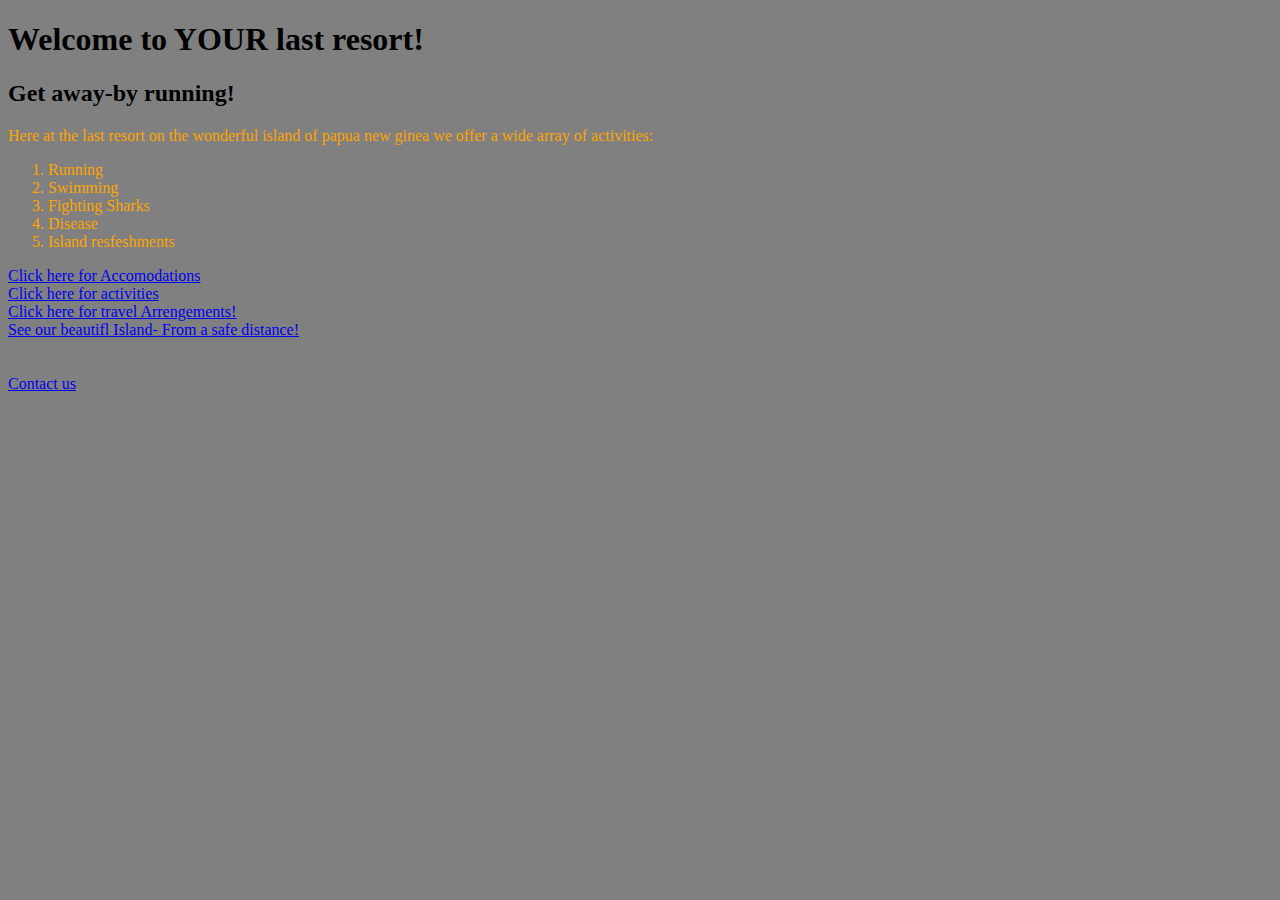
<file: index.html>
<!DOCTYPE html>
<html lang="en" dir="ltr">
<head>
  <link href="css/styles.css" rel="stylesheet" type="text/css">
  <meta charset="utf-8">
  <title>Last-Resort</title>
</head>
<body>
  <h1>Welcome to YOUR last resort!</h1>
  <h2>Get away-by running!</h2>
  <p>Here at the last resort on the wonderful island of papua new ginea we offer a wide array of activities:</p>
  <ol>
    <li>Running</li>
    <li>Swimming</li>
    <li>Fighting Sharks</li>
    <li>Disease</li>
    <li>Island resfeshments</li>
  </ol>
  <a href="Accommodations.html">Click here for Accomodations</a><br>
  <a href="activities.html">Click here for activities</a><br>
  <a href="Travel_arrangements.html">Click here for travel Arrengements!</a><br>
  <a href="Pictures,_etc.html">See our beautifl Island- From a safe distance!</a><br><br><br>
  <a href="Contact_information.html">Contact us</a>
</body>
</html>
</file>
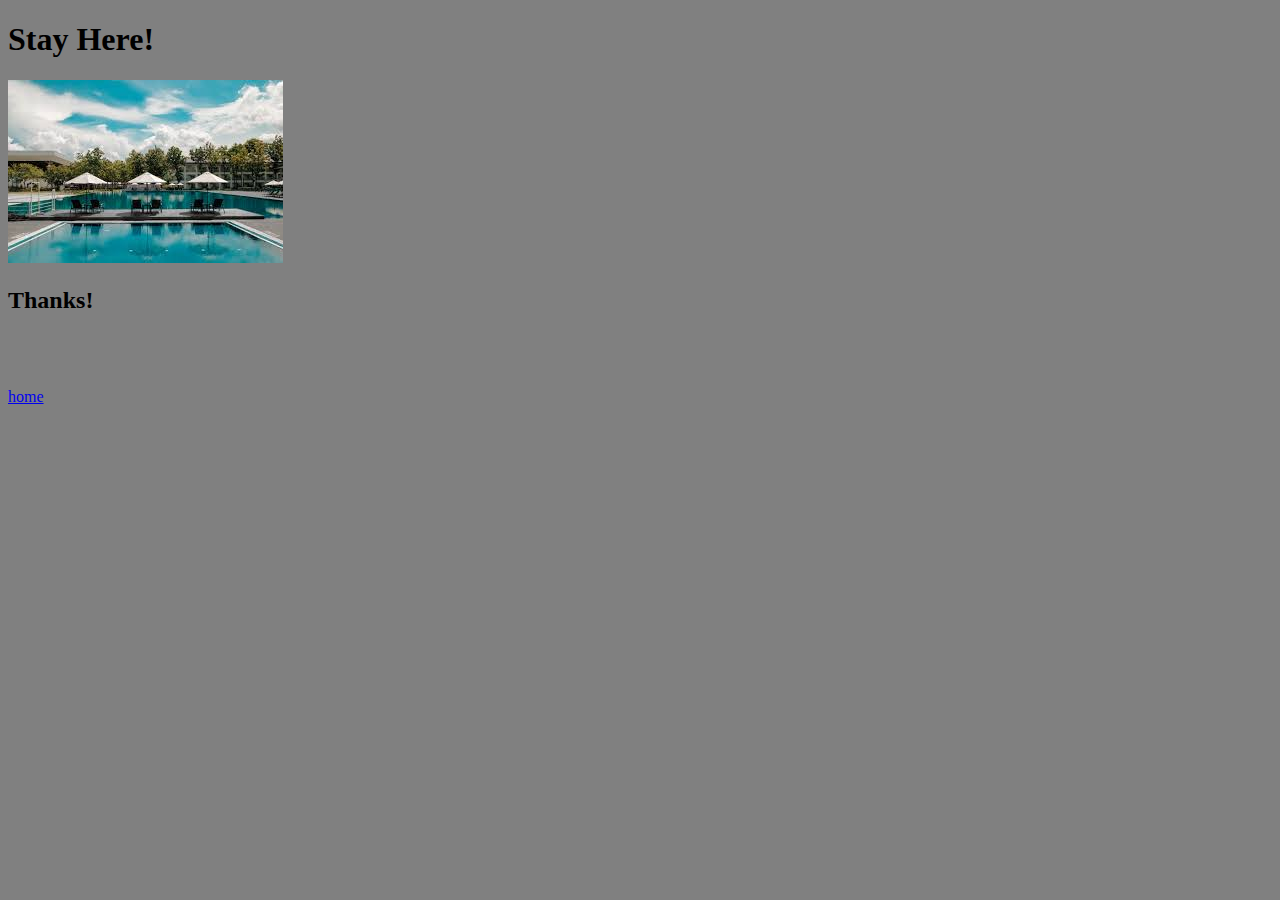
<file: Accommodations.html>
<!DOCTYPE html>
<html lang="en" dir="ltr">
<head>
  <link href="css/styles.css" rel="stylesheet" type="text/css">
  <meta charset="utf-8">
  <title>Last-Resort</title>
</head>
<body>
  <h1>Stay Here!</h1>
  <img src="media/download.jpeg" alt="hotel picture">
  <h2>Thanks!</h2>
</body>
<br>
<br>
<br>
<a href="index.html">home</a>
</html>
</file>
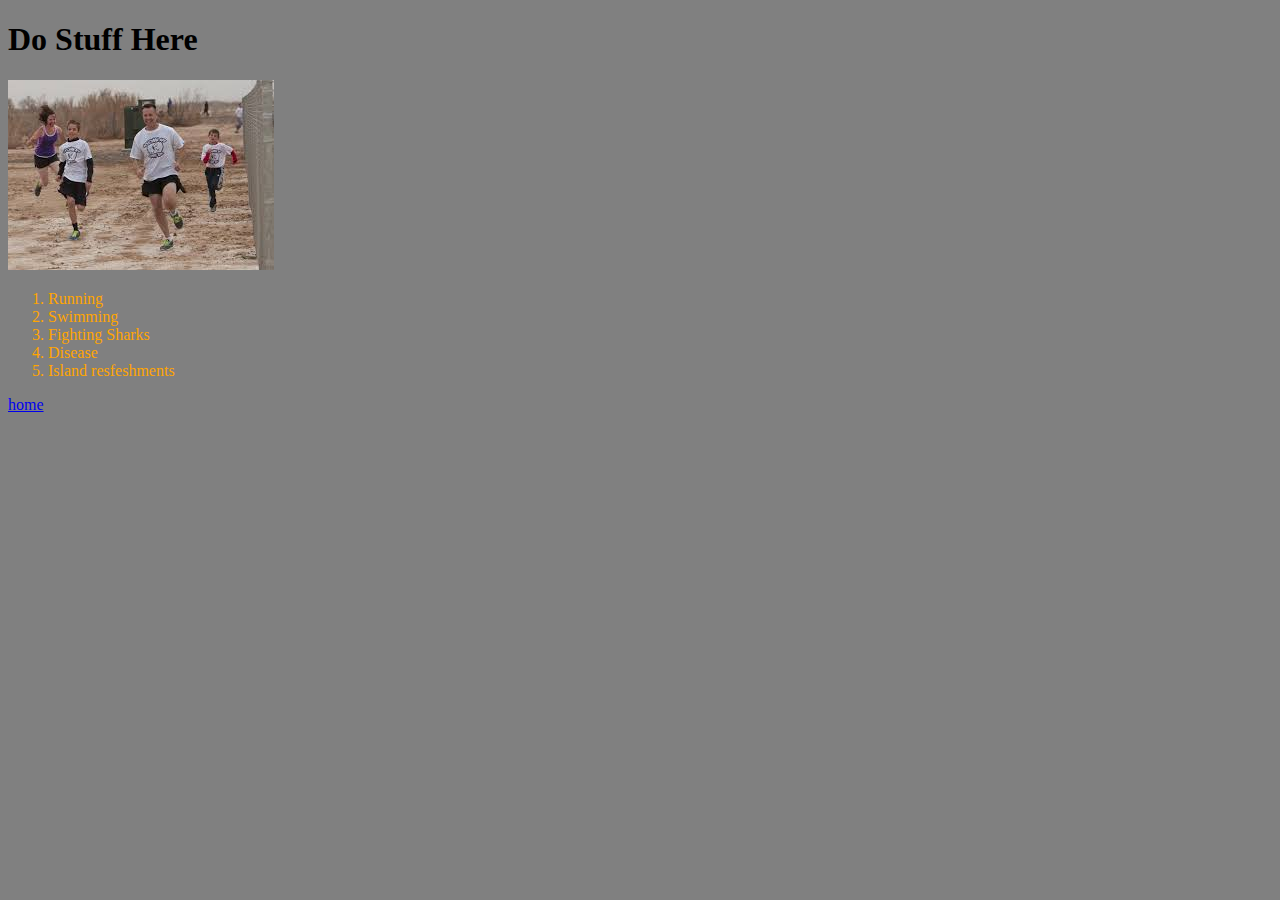
<file: activities.html>
<!DOCTYPE html>
<html lang="en" dir="ltr">
<head>
  <link href="css/styles.css" rel="stylesheet" type="text/css">
  <meta charset="utf-8">
  <title>Last-Resort</title>
</head>
<body>
  <h1>Do Stuff Here</h1>
  <img src="media/zombies.jpeg" alt="run from zombies">
  <ol>
    <li>Running</li>
    <li>Swimming</li>
    <li>Fighting Sharks</li>
    <li>Disease</li>
    <li>Island resfeshments</li>
  </ol>
  <a href="index.html">home</a>
</body>
</html>
</file>
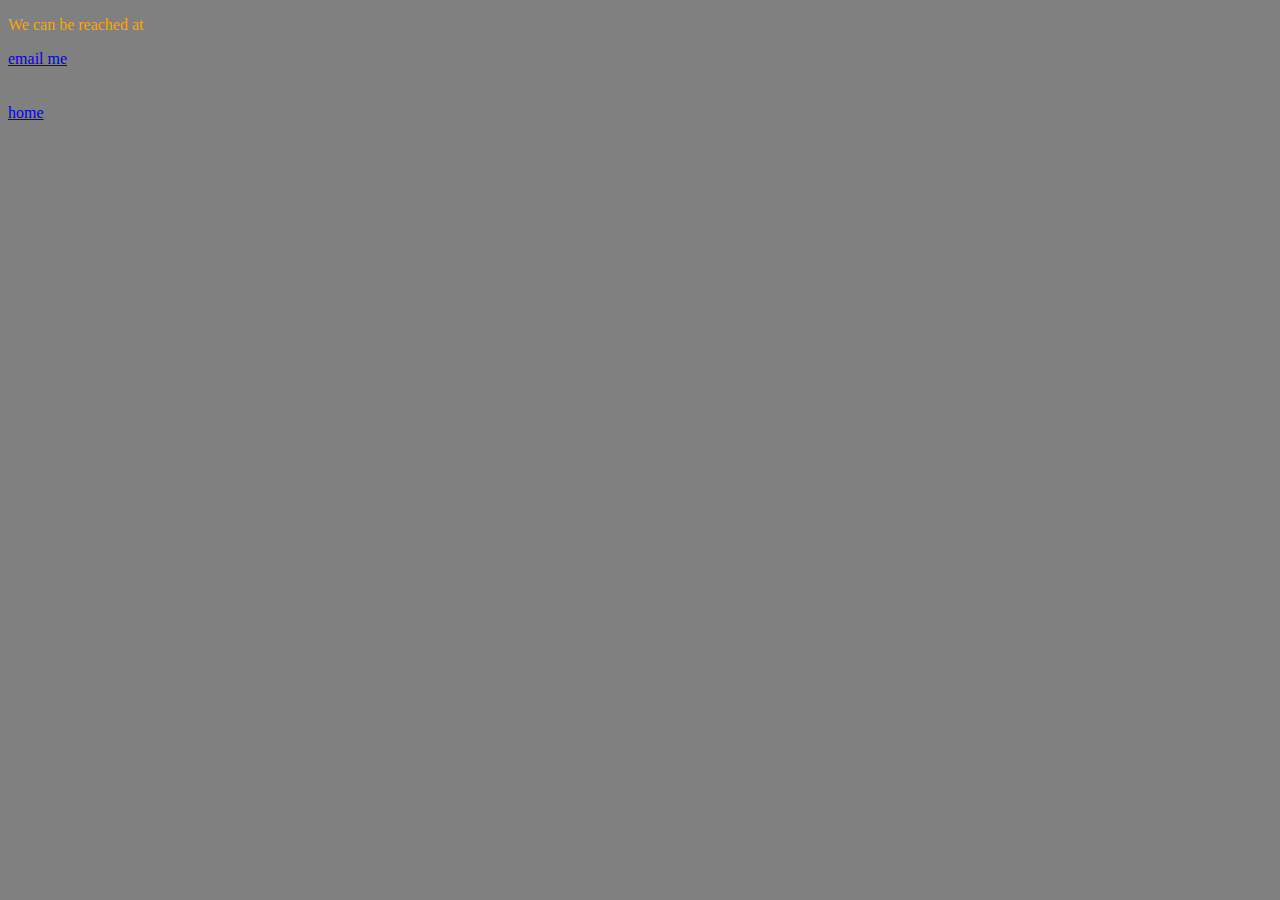
<file: Contact_information.html>
<!DOCTYPE html>
<html lang="en" dir="ltr">
<head>
  <link href="css/styles.css" rel="stylesheet" type="text/css">
  <meta charset="utf-8">
  <title>Contact</title>
</head>
<body>
  <p>We can be reached at</p> <a href="mailto:mattdamon@gmail.com?subject=feedback">email me</a>
  <br><br><br>


  <a href="index.html">home</a>
</body>
</html>
</file>
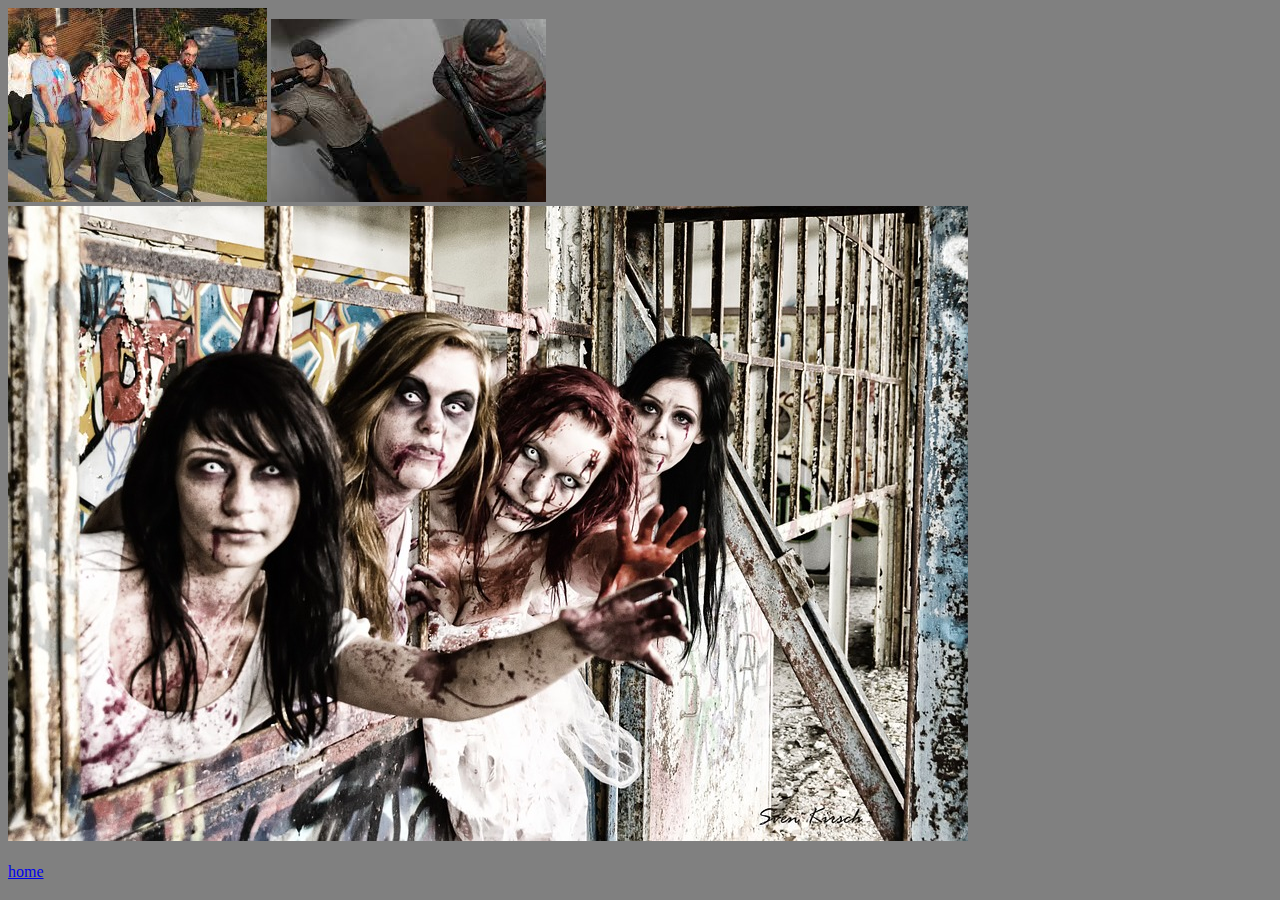
<file: Pictures,_etc.html>
<!DOCTYPE html>
<html lang="en" dir="ltr">
<head>
  <link href="css/styles.css" rel="stylesheet" type="text/css">
  <meta charset="utf-8">
  <title>Pictures!</title>
</head>
<body>
  <img src="media/ZombiesMarch.jpeg" alt="ZombiesMarch">
  <img src="media/ToyWalkingDead.jpeg" alt="toyWalkingDead">
  <img src="media/Zombiegirls.jpg" alt="Zombie Girls"><br><br>
  <a href="index.html">home</a>
</body>
</html>
</file>
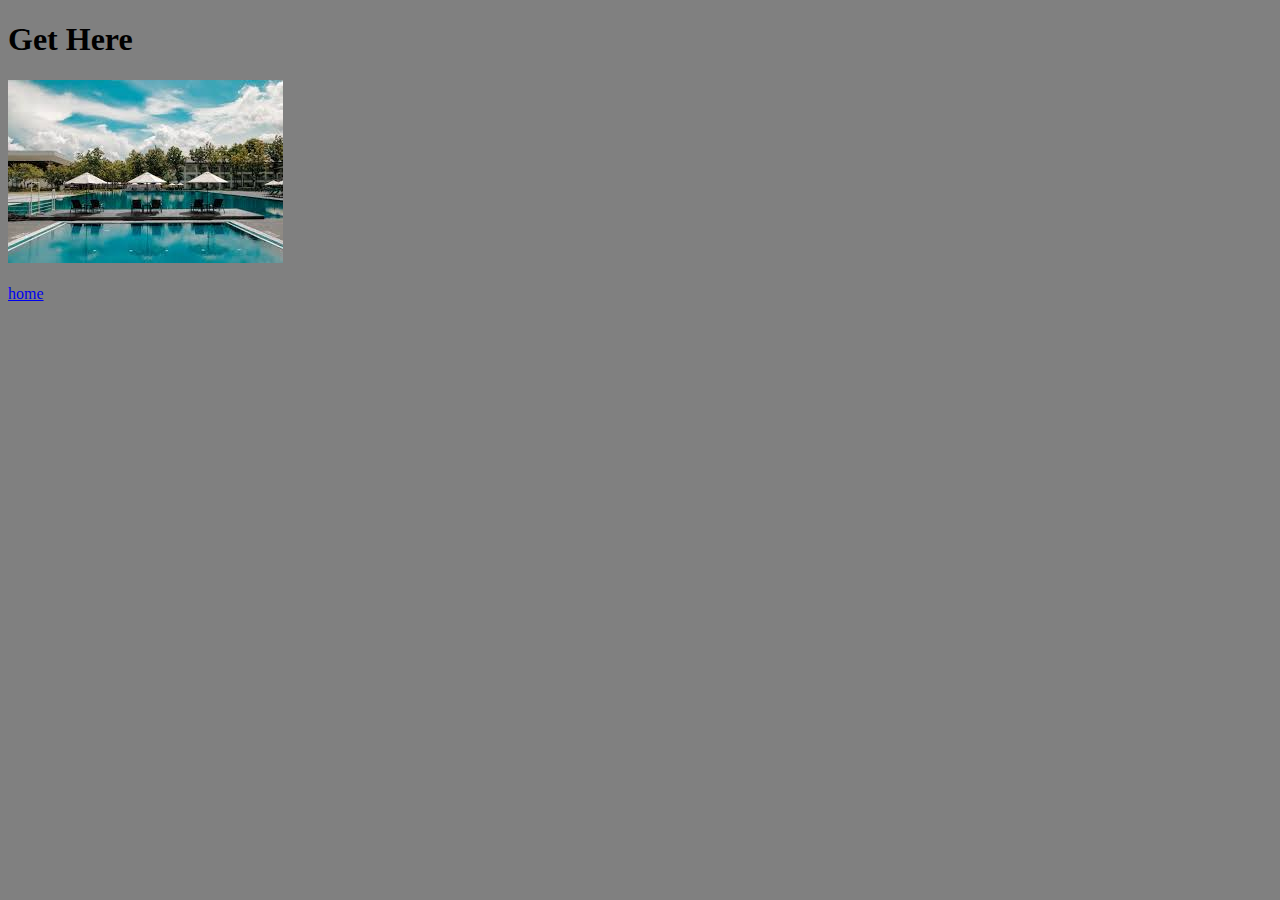
<file: Travel_arrangements.html>
<!DOCTYPE html>
<html lang="en" dir="ltr">
<head>
  <link href="css/styles.css" rel="stylesheet" type="text/css">
  <meta charset="utf-8">
  <title>Last-Resort</title>
</head>
<body>
  <h1>Get Here</h1>
  <img src="media/download.jpeg" alt="hotel picture"><br><br>
  <a href="index.html">home</a>
</body>
</html>
</file>
<file: css/styles.css>
body {
  background-color: gray;
}

p {
 color: orange;
}

ol {
  color: orange;
}
</file>
